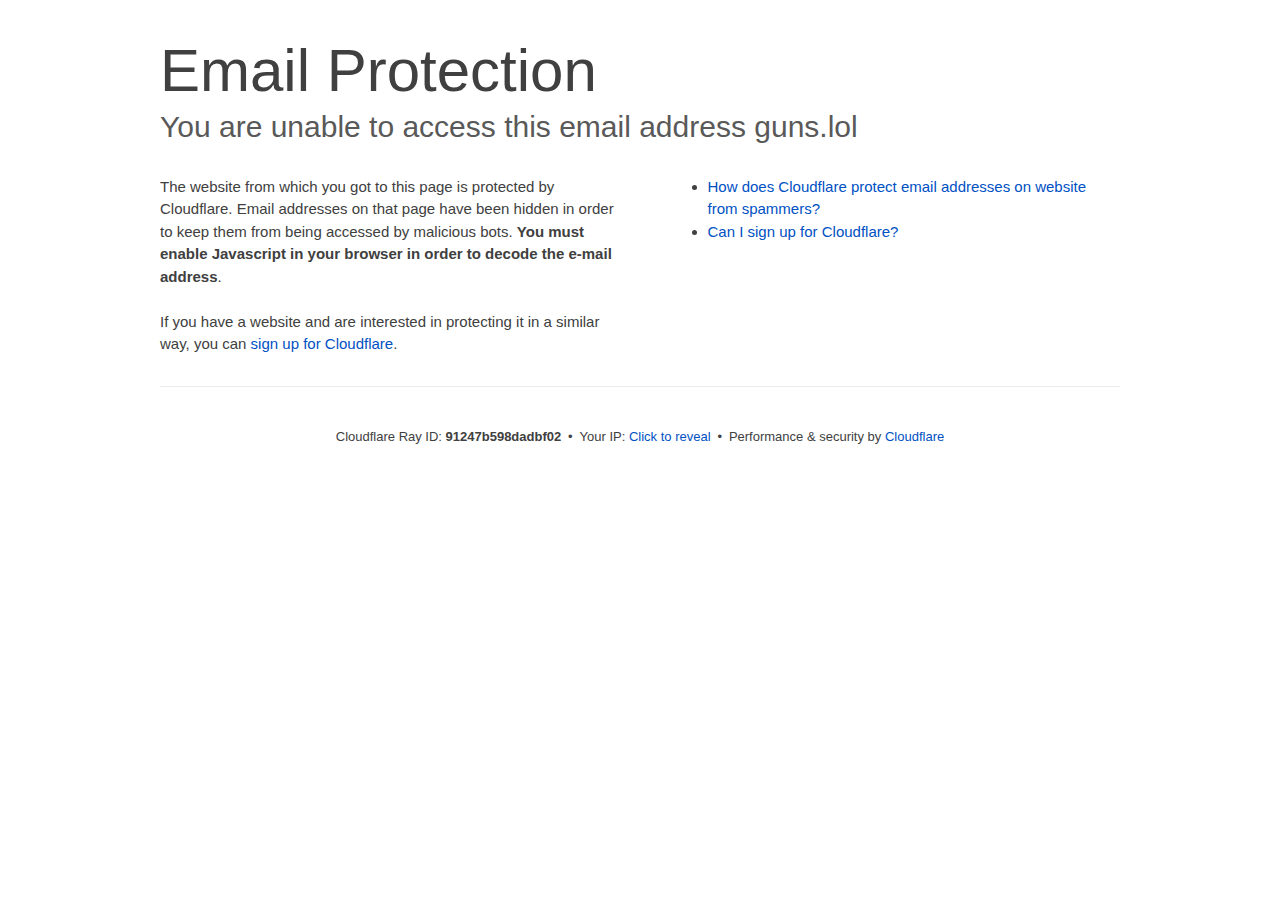
<file: cdn-cgi/l/email-protection.html>
﻿<!DOCTYPE html>
<!--[if lt IE 7]> <html class="no-js ie6 oldie" lang="en-US"> <![endif]-->
<!--[if IE 7]>    <html class="no-js ie7 oldie" lang="en-US"> <![endif]-->
<!--[if IE 8]>    <html class="no-js ie8 oldie" lang="en-US"> <![endif]-->
<!--[if gt IE 8]><!--> <html class="no-js" lang="en-US"> <!--<![endif]-->
<head>
<title>Email Protection | Cloudflare</title>
<meta charset="UTF-8">
<meta http-equiv="Content-Type" content="text/html; charset=UTF-8">
<meta http-equiv="X-UA-Compatible" content="IE=Edge">
<meta name="robots" content="noindex, nofollow">
<meta name="viewport" content="width=device-width,initial-scale=1">
<link rel="stylesheet" id="cf_styles-css" href="../styles/cf.errors.css">
<!--[if lt IE 9]><link rel="stylesheet" id='cf_styles-ie-css' href="/cdn-cgi/styles/cf.errors.ie.css" /><![endif]-->
<style>body{margin:0;padding:0}</style>


<!--[if gte IE 10]><!-->
<script>
  if (!navigator.cookieEnabled) {
    window.addEventListener('DOMContentLoaded', function () {
      var cookieEl = document.getElementById('cookie-alert');
      cookieEl.style.display = 'block';
    })
  }
</script>
<!--<![endif]-->


</head>
<body>
  <div id="cf-wrapper">
    <div class="cf-alert cf-alert-error cf-cookie-error" id="cookie-alert" data-translate="enable_cookies">Please enable cookies.</div>
    <div id="cf-error-details" class="cf-error-details-wrapper">
      <div class="cf-wrapper cf-header cf-error-overview">
        <h1 data-translate="block_headline">Email Protection</h1>
        <h2 class="cf-subheadline"><span data-translate="unable_to_access">You are unable to access this email address</span> guns.lol</h2>
      </div><!-- /.header -->

      <div class="cf-section cf-wrapper">
        <div class="cf-columns two">
          <div class="cf-column">
            <p>The website from which you got to this page is protected by Cloudflare. Email addresses on that page have been hidden in order to keep them from being accessed by malicious bots. <strong>You must enable Javascript in your browser in order to decode the e-mail address</strong>.</p>
            <p>If you have a website and are interested in protecting it in a similar way, you can <a rel="noopener noreferrer" href="https://www.cloudflare.com/sign-up?utm_source=email_protection">sign up for Cloudflare</a>.</p>
          </div>

          <div class="cf-column">
            <div class="grid_4">
              <div class="rail">
                  <div class="panel">
                      <ul class="nobullets">
                        <li><a rel="noopener noreferrer" class="modal-link-faq" href="https://support.cloudflare.com/hc/en-us/articles/200170016-What-is-Email-Address-Obfuscation-">How does Cloudflare protect email addresses on website from spammers?</a></li>
                        <li><a rel="noopener noreferrer" class="modal-link-faq" href="https://support.cloudflare.com/hc/en-us/categories/200275218-Getting-Started">Can I sign up for Cloudflare?</a></li>
                    </ul>
                </div>
              </div>
            </div>
          </div>
        </div>
      </div><!-- /.section -->

      <div class="cf-error-footer cf-wrapper w-240 lg:w-full py-10 sm:py-4 sm:px-8 mx-auto text-center sm:text-left border-solid border-0 border-t border-gray-300">
  <p class="text-13">
    <span class="cf-footer-item sm:block sm:mb-1">Cloudflare Ray ID: <strong class="font-semibold">91247b598dadbf02</strong></span>
    <span class="cf-footer-separator sm:hidden">&bull;</span>
    <span id="cf-footer-item-ip" class="cf-footer-item hidden sm:block sm:mb-1">
      Your IP:
      <button type="button" id="cf-footer-ip-reveal" class="cf-footer-ip-reveal-btn">Click to reveal</button>
      <span class="hidden" id="cf-footer-ip">80.3.250.27</span>
      <span class="cf-footer-separator sm:hidden">&bull;</span>
    </span>
    <span class="cf-footer-item sm:block sm:mb-1"><span>Performance &amp; security by</span> <a rel="noopener noreferrer" href="https://www.cloudflare.com/5xx-error-landing" id="brand_link" target="_blank">Cloudflare</a></span>
    
  </p>
  <script>(function(){function d(){var b=a.getElementById("cf-footer-item-ip"),c=a.getElementById("cf-footer-ip-reveal");b&&"classList"in b&&(b.classList.remove("hidden"),c.addEventListener("click",function(){c.classList.add("hidden");a.getElementById("cf-footer-ip").classList.remove("hidden")}))}var a=document;document.addEventListener&&a.addEventListener("DOMContentLoaded",d)})();</script>
</div><!-- /.error-footer -->


    </div><!-- /#cf-error-details -->
  </div><!-- /#cf-wrapper -->

  <script>
  window._cf_translation = {};
  
  
</script>

</body>
</html>
</file>
<file: cdn-cgi/styles/cf.errors.css>
#cf-wrapper a,#cf-wrapper abbr,#cf-wrapper article,#cf-wrapper aside,#cf-wrapper b,#cf-wrapper big,#cf-wrapper blockquote,#cf-wrapper body,#cf-wrapper canvas,#cf-wrapper caption,#cf-wrapper center,#cf-wrapper cite,#cf-wrapper code,#cf-wrapper dd,#cf-wrapper del,#cf-wrapper details,#cf-wrapper dfn,#cf-wrapper div,#cf-wrapper dl,#cf-wrapper dt,#cf-wrapper em,#cf-wrapper embed,#cf-wrapper fieldset,#cf-wrapper figcaption,#cf-wrapper figure,#cf-wrapper footer,#cf-wrapper form,#cf-wrapper h1,#cf-wrapper h2,#cf-wrapper h3,#cf-wrapper h4,#cf-wrapper h5,#cf-wrapper h6,#cf-wrapper header,#cf-wrapper hgroup,#cf-wrapper html,#cf-wrapper i,#cf-wrapper iframe,#cf-wrapper img,#cf-wrapper label,#cf-wrapper legend,#cf-wrapper li,#cf-wrapper mark,#cf-wrapper menu,#cf-wrapper nav,#cf-wrapper object,#cf-wrapper ol,#cf-wrapper output,#cf-wrapper p,#cf-wrapper pre,#cf-wrapper s,#cf-wrapper samp,#cf-wrapper section,#cf-wrapper small,#cf-wrapper span,#cf-wrapper strike,#cf-wrapper strong,#cf-wrapper sub,#cf-wrapper summary,#cf-wrapper sup,#cf-wrapper table,#cf-wrapper tbody,#cf-wrapper td,#cf-wrapper tfoot,#cf-wrapper th,#cf-wrapper thead,#cf-wrapper tr,#cf-wrapper tt,#cf-wrapper u,#cf-wrapper ul{margin:0;padding:0;border:0;font:inherit;font-size:100%;text-decoration:none;vertical-align:baseline}#cf-wrapper a img{border:none}#cf-wrapper article,#cf-wrapper aside,#cf-wrapper details,#cf-wrapper figcaption,#cf-wrapper figure,#cf-wrapper footer,#cf-wrapper header,#cf-wrapper hgroup,#cf-wrapper menu,#cf-wrapper nav,#cf-wrapper section,#cf-wrapper summary{display:block}#cf-wrapper .cf-columns:after,#cf-wrapper .cf-columns:before,#cf-wrapper .cf-section:after,#cf-wrapper .cf-section:before,#cf-wrapper .cf-wrapper:after,#cf-wrapper .cf-wrapper:before,#cf-wrapper .clearfix:after,#cf-wrapper .clearfix:before,#cf-wrapper section:after,#cf-wrapper section:before{content:" ";display:table}#cf-wrapper .cf-columns:after,#cf-wrapper .cf-section:after,#cf-wrapper .cf-wrapper:after,#cf-wrapper .clearfix:after,#cf-wrapper section:after{clear:both}#cf-wrapper{display:block;margin:0;padding:0;position:relative;text-align:left;width:100%;z-index:999999999;color:#404040!important;font-family:-apple-system,BlinkMacSystemFont,Segoe UI,Roboto,Oxygen,Ubuntu,Helvetica Neue,Arial,sans-serif!important;font-size:15px!important;line-height:1.5!important;text-decoration:none!important;letter-spacing:normal;-webkit-tap-highlight-color:rgba(246,139,31,.3);-webkit-font-smoothing:antialiased}#cf-wrapper .cf-section,#cf-wrapper section{background:0 0;display:block;margin-bottom:2em;margin-top:2em}#cf-wrapper .cf-wrapper{margin-left:auto;margin-right:auto;width:90%}#cf-wrapper .cf-columns{display:block;list-style:none;padding:0;width:100%}#cf-wrapper .cf-columns img,#cf-wrapper .cf-columns input,#cf-wrapper .cf-columns object,#cf-wrapper .cf-columns select,#cf-wrapper .cf-columns textarea{max-width:100%}#cf-wrapper .cf-columns>.cf-column{float:left;padding-bottom:45px;width:100%;box-sizing:border-box}@media screen and (min-width:49.2em){#cf-wrapper .cf-columns.cols-2>.cf-column:nth-child(n+3),#cf-wrapper .cf-columns.cols-3>.cf-column:nth-child(n+4),#cf-wrapper .cf-columns.cols-4>.cf-column:nth-child(n+3),#cf-wrapper .cf-columns.four>.cf-column:nth-child(n+3),#cf-wrapper .cf-columns.three>.cf-column:nth-child(n+4),#cf-wrapper .cf-columns.two>.cf-column:nth-child(n+3){padding-top:67.5px}#cf-wrapper .cf-columns>.cf-column{padding-bottom:0}#cf-wrapper .cf-columns.cols-2>.cf-column,#cf-wrapper .cf-columns.cols-4>.cf-column,#cf-wrapper .cf-columns.four>.cf-column,#cf-wrapper .cf-columns.two>.cf-column{padding-left:0;padding-right:22.5px;width:50%}#cf-wrapper .cf-columns.cols-2>.cf-column:nth-child(2n),#cf-wrapper .cf-columns.cols-4>.cf-column:nth-child(2n),#cf-wrapper .cf-columns.four>.cf-column:nth-child(2n),#cf-wrapper .cf-columns.two>.cf-column:nth-child(2n){padding-left:22.5px;padding-right:0}#cf-wrapper .cf-columns.cols-2>.cf-column:nth-child(odd),#cf-wrapper .cf-columns.cols-4>.cf-column:nth-child(odd),#cf-wrapper .cf-columns.four>.cf-column:nth-child(odd),#cf-wrapper .cf-columns.two>.cf-column:nth-child(odd){clear:left}#cf-wrapper .cf-columns.cols-3>.cf-column,#cf-wrapper .cf-columns.three>.cf-column{padding-left:30px;width:33.3333333333333%}#cf-wrapper .cf-columns.cols-3>.cf-column:first-child,#cf-wrapper .cf-columns.cols-3>.cf-column:nth-child(3n+1),#cf-wrapper .cf-columns.three>.cf-column:first-child,#cf-wrapper .cf-columns.three>.cf-column:nth-child(3n+1){clear:left;padding-left:0;padding-right:30px}#cf-wrapper .cf-columns.cols-3>.cf-column:nth-child(3n+2),#cf-wrapper .cf-columns.three>.cf-column:nth-child(3n+2){padding-left:15px;padding-right:15px}#cf-wrapper .cf-columns.cols-3>.cf-column:nth-child(-n+3),#cf-wrapper .cf-columns.three>.cf-column:nth-child(-n+3){padding-top:0}}@media screen and (min-width:66em){#cf-wrapper .cf-columns>.cf-column{padding-bottom:0}#cf-wrapper .cf-columns.cols-4>.cf-column,#cf-wrapper .cf-columns.four>.cf-column{padding-left:33.75px;width:25%}#cf-wrapper .cf-columns.cols-4>.cf-column:nth-child(odd),#cf-wrapper .cf-columns.four>.cf-column:nth-child(odd){clear:none}#cf-wrapper .cf-columns.cols-4>.cf-column:first-child,#cf-wrapper .cf-columns.cols-4>.cf-column:nth-child(4n+1),#cf-wrapper .cf-columns.four>.cf-column:first-child,#cf-wrapper .cf-columns.four>.cf-column:nth-child(4n+1){clear:left;padding-left:0;padding-right:33.75px}#cf-wrapper .cf-columns.cols-4>.cf-column:nth-child(4n+2),#cf-wrapper .cf-columns.four>.cf-column:nth-child(4n+2){padding-left:11.25px;padding-right:22.5px}#cf-wrapper .cf-columns.cols-4>.cf-column:nth-child(4n+3),#cf-wrapper .cf-columns.four>.cf-column:nth-child(4n+3){padding-left:22.5px;padding-right:11.25px}#cf-wrapper .cf-columns.cols-4>.cf-column:nth-child(n+5),#cf-wrapper .cf-columns.four>.cf-column:nth-child(n+5){padding-top:67.5px}#cf-wrapper .cf-columns.cols-4>.cf-column:nth-child(-n+4),#cf-wrapper .cf-columns.four>.cf-column:nth-child(-n+4){padding-top:0}}#cf-wrapper a{background:0 0;border:0;color:#0051c3;outline:0;text-decoration:none;-webkit-transition:all .15s ease;transition:all .15s ease}#cf-wrapper a:hover{background:0 0;border:0;color:#f68b1f}#cf-wrapper a:focus{background:0 0;border:0;color:#62a1d8;outline:0}#cf-wrapper a:active{background:0 0;border:0;color:#c16508;outline:0}#cf-wrapper h1,#cf-wrapper h2,#cf-wrapper h3,#cf-wrapper h4,#cf-wrapper h5,#cf-wrapper h6,#cf-wrapper p{color:#404040;margin:0;padding:0}#cf-wrapper h1,#cf-wrapper h2,#cf-wrapper h3{font-weight:400}#cf-wrapper h4,#cf-wrapper h5,#cf-wrapper h6,#cf-wrapper strong{font-weight:600}#cf-wrapper h1{font-size:36px;line-height:1.2}#cf-wrapper h2{font-size:30px;line-height:1.3}#cf-wrapper h3{font-size:25px;line-height:1.3}#cf-wrapper h4{font-size:20px;line-height:1.3}#cf-wrapper h5{font-size:15px}#cf-wrapper h6{font-size:13px}#cf-wrapper ol,#cf-wrapper ul{list-style:none;margin-left:3em}#cf-wrapper ul{list-style-type:disc}#cf-wrapper ol{list-style-type:decimal}#cf-wrapper em{font-style:italic}#cf-wrapper .cf-subheadline{color:#595959;font-weight:300}#cf-wrapper .cf-text-error{color:#bd2426}#cf-wrapper .cf-text-success{color:#9bca3e}#cf-wrapper ol+h2,#cf-wrapper ol+h3,#cf-wrapper ol+h4,#cf-wrapper ol+h5,#cf-wrapper ol+h6,#cf-wrapper ol+p,#cf-wrapper p+dl,#cf-wrapper p+ol,#cf-wrapper p+p,#cf-wrapper p+table,#cf-wrapper p+ul,#cf-wrapper ul+h2,#cf-wrapper ul+h3,#cf-wrapper ul+h4,#cf-wrapper ul+h5,#cf-wrapper ul+h6,#cf-wrapper ul+p{margin-top:1.5em}#cf-wrapper h1+p,#cf-wrapper p+h1,#cf-wrapper p+h2,#cf-wrapper p+h3,#cf-wrapper p+h4,#cf-wrapper p+h5,#cf-wrapper p+h6{margin-top:1.25em}#cf-wrapper h1+h2,#cf-wrapper h1+h3,#cf-wrapper h2+h3,#cf-wrapper h3+h4,#cf-wrapper h4+h5{margin-top:.25em}#cf-wrapper h2+p{margin-top:1em}#cf-wrapper h1+h4,#cf-wrapper h1+h5,#cf-wrapper h1+h6,#cf-wrapper h2+h4,#cf-wrapper h2+h5,#cf-wrapper h2+h6,#cf-wrapper h3+h5,#cf-wrapper h3+h6,#cf-wrapper h3+p,#cf-wrapper h4+p,#cf-wrapper h5+ol,#cf-wrapper h5+p,#cf-wrapper h5+ul{margin-top:.5em}#cf-wrapper .cf-btn{background-color:transparent;border:1px solid #999;color:#404040;font-size:14px;font-weight:400;line-height:1.2;margin:0;padding:.6em 1.33333em .53333em;-webkit-user-select:none;-moz-user-select:none;-ms-user-select:none;user-select:none;display:-moz-inline-stack;display:inline-block;vertical-align:middle;zoom:1;border-radius:2px;box-sizing:border-box;-webkit-transition:all .2s ease;transition:all .2s ease}#cf-wrapper .cf-btn:hover{background-color:#bfbfbf;border:1px solid #737373;color:#fff}#cf-wrapper .cf-btn:focus{color:inherit;outline:0;box-shadow:inset 0 0 4px rgba(0,0,0,.3)}#cf-wrapper .cf-btn.active,#cf-wrapper .cf-btn:active{background-color:#bfbfbf;border:1px solid #404040;color:#272727}#cf-wrapper .cf-btn::-moz-focus-inner{padding:0;border:0}#cf-wrapper .cf-btn .cf-caret{border-top-color:currentColor;margin-left:.25em;margin-top:.18333em}#cf-wrapper .cf-btn-primary{background-color:#2f7bbf;border:1px solid transparent;color:#fff}#cf-wrapper .cf-btn-primary:hover{background-color:#62a1d8;border:1px solid #2f7bbf;color:#fff}#cf-wrapper .cf-btn-primary.active,#cf-wrapper .cf-btn-primary:active,#cf-wrapper .cf-btn-primary:focus{background-color:#62a1d8;border:1px solid #163959;color:#fff}#cf-wrapper .cf-btn-danger,#cf-wrapper .cf-btn-error,#cf-wrapper .cf-btn-important{background-color:#bd2426;border-color:transparent;color:#fff}#cf-wrapper .cf-btn-danger:hover,#cf-wrapper .cf-btn-error:hover,#cf-wrapper .cf-btn-important:hover{background-color:#de5052;border-color:#bd2426;color:#fff}#cf-wrapper .cf-btn-danger.active,#cf-wrapper .cf-btn-danger:active,#cf-wrapper .cf-btn-danger:focus,#cf-wrapper .cf-btn-error.active,#cf-wrapper .cf-btn-error:active,#cf-wrapper .cf-btn-error:focus,#cf-wrapper .cf-btn-important.active,#cf-wrapper .cf-btn-important:active,#cf-wrapper .cf-btn-important:focus{background-color:#de5052;border-color:#521010;color:#fff}#cf-wrapper .cf-btn-accept,#cf-wrapper .cf-btn-success{background-color:#9bca3e;border:1px solid transparent;color:#fff}#cf-wrapper .cf-btn-accept:hover,#cf-wrapper .cf-btn-success:hover{background-color:#bada7a;border:1px solid #9bca3e;color:#fff}#cf-wrapper .active.cf-btn-accept,#cf-wrapper .cf-btn-accept:active,#cf-wrapper .cf-btn-accept:focus,#cf-wrapper .cf-btn-success.active,#cf-wrapper .cf-btn-success:active,#cf-wrapper .cf-btn-success:focus{background-color:#bada7a;border:1px solid #516b1d;color:#fff}#cf-wrapper .cf-btn-accept{color:transparent;font-size:0;height:36.38px;overflow:hidden;position:relative;text-indent:0;width:36.38px;white-space:nowrap}#cf-wrapper input,#cf-wrapper select,#cf-wrapper textarea{background:#fff!important;border:1px solid #999!important;color:#404040!important;font-size:.86667em!important;line-height:1.24!important;margin:0 0 1em!important;max-width:100%!important;outline:0!important;padding:.45em .75em!important;vertical-align:middle!important;display:-moz-inline-stack;display:inline-block;zoom:1;box-sizing:border-box;-webkit-transition:all .2s ease;transition:all .2s ease;border-radius:2px}#cf-wrapper input:hover,#cf-wrapper select:hover,#cf-wrapper textarea:hover{border-color:gray}#cf-wrapper input:focus,#cf-wrapper select:focus,#cf-wrapper textarea:focus{border-color:#2f7bbf;outline:0;box-shadow:0 0 8px rgba(47,123,191,.5)}#cf-wrapper fieldset{width:100%}#cf-wrapper label{display:block;font-size:13px;margin-bottom:.38333em}#cf-wrapper .cf-form-stacked .select2-container,#cf-wrapper .cf-form-stacked input,#cf-wrapper .cf-form-stacked select,#cf-wrapper .cf-form-stacked textarea{display:block;width:100%}#cf-wrapper .cf-form-stacked input[type=button],#cf-wrapper .cf-form-stacked input[type=checkbox],#cf-wrapper .cf-form-stacked input[type=submit]{display:-moz-inline-stack;display:inline-block;vertical-align:middle;zoom:1;width:auto}#cf-wrapper .cf-form-actions{text-align:right}#cf-wrapper .cf-alert{background-color:#f9b169;border:1px solid #904b06;color:#404040;font-size:13px;padding:7.5px 15px;position:relative;vertical-align:middle;border-radius:2px}#cf-wrapper .cf-alert:empty{display:none}#cf-wrapper .cf-alert .cf-close{border:1px solid transparent;color:inherit;font-size:18.75px;line-height:1;padding:0;position:relative;right:-18.75px;top:0}#cf-wrapper .cf-alert .cf-close:hover{background-color:transparent;border-color:currentColor;color:inherit}#cf-wrapper .cf-alert-danger,#cf-wrapper .cf-alert-error{background-color:#de5052;border-color:#521010;color:#fff}#cf-wrapper .cf-alert-success{background-color:#bada7a;border-color:#516b1d;color:#516b1d}#cf-wrapper .cf-alert-warning{background-color:#f9b169;border-color:#904b06;color:#404040}#cf-wrapper .cf-alert-info{background-color:#62a1d8;border-color:#163959;color:#163959}#cf-wrapper .cf-alert-nonessential{background-color:#ebebeb;border-color:#999;color:#404040}#cf-wrapper .cf-icon-exclamation-sign{background:url(../images/icon-exclamation.png) 50% no-repeat;height:54px;width:54px;display:-moz-inline-stack;display:inline-block;vertical-align:middle;zoom:1}#cf-wrapper h1 .cf-icon-exclamation-sign{margin-top:-10px}#cf-wrapper #cf-error-banner{background-color:#fff;border-bottom:3px solid #f68b1f;padding:15px 15px 20px;position:relative;z-index:999999999;box-shadow:0 2px 8px rgba(0,0,0,.2)}#cf-wrapper #cf-error-banner h4,#cf-wrapper #cf-error-banner p{display:-moz-inline-stack;display:inline-block;vertical-align:bottom;zoom:1}#cf-wrapper #cf-error-banner h4{color:#2f7bbf;font-weight:400;font-size:20px;line-height:1;vertical-align:baseline}#cf-wrapper #cf-error-banner .cf-error-actions{margin-bottom:10px;text-align:center;width:100%}#cf-wrapper #cf-error-banner .cf-error-actions a{display:-moz-inline-stack;display:inline-block;vertical-align:middle;zoom:1}#cf-wrapper #cf-error-banner .cf-error-actions a+a{margin-left:10px}#cf-wrapper #cf-error-banner .cf-error-actions .cf-btn-accept,#cf-wrapper #cf-error-banner .cf-error-actions .cf-btn-success{color:#fff}#cf-wrapper #cf-error-banner .error-header-desc{text-align:left}#cf-wrapper #cf-error-banner .cf-close{color:#999;cursor:pointer;display:inline-block;font-size:34.5px;float:none;font-weight:700;height:22.5px;line-height:.6;overflow:hidden;position:absolute;right:20px;top:25px;text-indent:200%;width:22.5px}#cf-wrapper #cf-error-banner .cf-close:hover{color:gray}#cf-wrapper #cf-error-banner .cf-close:before{content:"\00D7";left:0;height:100%;position:absolute;text-align:center;text-indent:0;top:0;width:100%}#cf-inline-error-wrapper{box-shadow:0 2px 10px rgba(0,0,0,.5)}#cf-wrapper #cf-error-details{background:#fff}#cf-wrapper #cf-error-details .cf-error-overview{padding:25px 0 0}#cf-wrapper #cf-error-details .cf-error-overview h1,#cf-wrapper #cf-error-details .cf-error-overview h2{font-weight:300}#cf-wrapper #cf-error-details .cf-error-overview h2{margin-top:0}#cf-wrapper #cf-error-details .cf-highlight{background:#ebebeb;overflow-x:hidden;padding:30px 0;background-image:-webkit-gradient(linear,left top, left bottom,from(#dedede),color-stop(3%, #ebebeb),color-stop(97%, #ebebeb),to(#dedede));background-image:linear-gradient(top,#dedede,#ebebeb 3%,#ebebeb 97%,#dedede)}#cf-wrapper #cf-error-details .cf-highlight h3{color:#999;font-weight:300}#cf-wrapper #cf-error-details .cf-highlight .cf-column:last-child{padding-bottom:0}#cf-wrapper #cf-error-details .cf-highlight .cf-highlight-inverse{background-color:#fff;padding:15px;border-radius:2px}#cf-wrapper #cf-error-details .cf-status-display h3{margin-top:.5em}#cf-wrapper #cf-error-details .cf-status-label{color:#9bca3e;font-size:1.46667em}#cf-wrapper #cf-error-details .cf-status-label,#cf-wrapper #cf-error-details .cf-status-name{display:inline}#cf-wrapper #cf-error-details .cf-status-item{display:block;position:relative;text-align:left}#cf-wrapper #cf-error-details .cf-status-item,#cf-wrapper #cf-error-details .cf-status-item.cf-column{padding-bottom:1.5em}#cf-wrapper #cf-error-details .cf-status-item.cf-error-source{display:block;text-align:center}#cf-wrapper #cf-error-details .cf-status-item.cf-error-source:after{bottom:-60px;content:"";display:none;border-bottom:18px solid #fff;border-left:20px solid transparent;border-right:20px solid transparent;height:0;left:50%;margin-left:-9px;position:absolute;right:50%;width:0}#cf-wrapper #cf-error-details .cf-status-item+.cf-status-item{border-top:1px solid #dedede;padding-top:1.5em}#cf-wrapper #cf-error-details .cf-status-item+.cf-status-item:before{background:url(../images/cf-icon-horizontal-arrow.png) no-repeat;content:"";display:block;left:0;position:absolute;top:25.67px}#cf-wrapper #cf-error-details .cf-error-source .cf-icon-error-container{height:85px;margin-bottom:2.5em}#cf-wrapper #cf-error-details .cf-error-source .cf-status-label{color:#bd2426}#cf-wrapper #cf-error-details .cf-error-source .cf-icon{display:block}#cf-wrapper #cf-error-details .cf-error-source .cf-icon-status{bottom:-10px;left:50%;top:auto;right:auto}#cf-wrapper #cf-error-details .cf-error-source .cf-status-label,#cf-wrapper #cf-error-details .cf-error-source .cf-status-name{display:block}#cf-wrapper #cf-error-details .cf-icon-error-container{height:auto;position:relative}#cf-wrapper #cf-error-details .cf-icon-status{display:block;margin-left:-24px;position:absolute;top:0;right:0}#cf-wrapper #cf-error-details .cf-icon{display:none;margin:0 auto}#cf-wrapper #cf-error-details .cf-status-desc{display:block;height:22.5px;overflow:hidden;text-overflow:ellipsis;width:100%;white-space:nowrap}#cf-wrapper #cf-error-details .cf-status-desc:empty{display:none}#cf-wrapper #cf-error-details .cf-error-footer{padding:1.33333em 0;border-top:1px solid #ebebeb;text-align:center}#cf-wrapper #cf-error-details .cf-error-footer p{font-size:13px}#cf-wrapper #cf-error-details .cf-error-footer select{margin:0!important}#cf-wrapper #cf-error-details .cf-footer-item{display:block;margin-bottom:5px;text-align:left}#cf-wrapper #cf-error-details .cf-footer-separator{display:none}#cf-wrapper #cf-error-details .cf-captcha-info{margin-bottom:10px;position:relative;text-align:center}#cf-wrapper #cf-error-details .cf-captcha-image{height:57px;width:300px}#cf-wrapper #cf-error-details .cf-captcha-actions{margin-top:15px}#cf-wrapper #cf-error-details .cf-captcha-actions a{font-size:0;height:36.38px;overflow:hidden;padding-left:1.2em;padding-right:1.2em;position:relative;text-indent:-9999px;width:36.38px;white-space:nowrap}#cf-wrapper #cf-error-details .cf-captcha-actions a.cf-icon-refresh span{background-position:0 -787px}#cf-wrapper #cf-error-details .cf-captcha-actions a.cf-icon-announce span{background-position:0 -767px}#cf-wrapper #cf-error-details .cf-captcha-actions a.cf-icon-question span{background-position:0 -827px}#cf-wrapper #cf-error-details .cf-screenshot-container{background:url(../images/browser-bar.png) no-repeat #fff;max-height:400px;max-width:100%;overflow:hidden;padding-top:53px;width:960px;border-radius:5px 5px 0 0}#cf-wrapper #cf-error-details .cf-screenshot-container .cf-no-screenshot{background:url(../images/cf-no-screenshot-warn.png) no-repeat;display:block;height:158px;left:25%;margin-top:-79px;overflow:hidden;position:relative;top:50%;width:178px}#cf-wrapper #cf-error-details .cf-captcha-container .cf-screenshot-container,#cf-wrapper #cf-error-details .cf-captcha-container .cf-screenshot-container img,#recaptcha-widget .cf-alert,#recaptcha-widget .recaptcha_only_if_audio,.cf-cookie-error{display:none}#cf-wrapper #cf-error-details .cf-screenshot-container .cf-no-screenshot.error{background:url(../images/cf-no-screenshot-error.png) no-repeat;height:175px}#cf-wrapper #cf-error-details .cf-screenshot-container.cf-screenshot-full .cf-no-screenshot{left:50%;margin-left:-89px}.cf-captcha-info iframe{max-width:100%}#cf-wrapper .cf-icon-ok{background:url(../images/cf-icon-ok.png) no-repeat;height:48px;width:48px}#cf-wrapper .cf-icon-error{background:url(../images/cf-icon-error.png) no-repeat;height:48px;width:48px}#cf-wrapper .cf-icon-browser{background:url(../images/cf-icon-browser.png) no-repeat;height:80px;width:100px}#cf-wrapper .cf-icon-cloud{background:url(../images/cf-icon-cloud.png) no-repeat;height:77px;width:151px}#cf-wrapper .cf-icon-server{background:url(../images/cf-icon-server.png) no-repeat;height:75px;width:95px}#cf-wrapper .cf-caret{border:.33333em solid transparent;border-top-color:inherit;content:"";height:0;width:0;display:-moz-inline-stack;display:inline-block;vertical-align:middle;zoom:1}@media screen and (min-width:49.2em){#cf-wrapper #cf-error-details .cf-status-desc:empty,#cf-wrapper #cf-error-details .cf-status-item.cf-error-source:after,#cf-wrapper #cf-error-details .cf-status-item .cf-icon,#cf-wrapper #cf-error-details .cf-status-label,#cf-wrapper #cf-error-details .cf-status-name{display:block}#cf-wrapper .cf-wrapper{width:708px}#cf-wrapper #cf-error-banner{padding:20px 20px 25px}#cf-wrapper #cf-error-banner .cf-error-actions{margin-bottom:15px}#cf-wrapper #cf-error-banner .cf-error-header-desc h4{margin-right:.5em}#cf-wrapper #cf-error-details h1{font-size:4em}#cf-wrapper #cf-error-details .cf-error-overview{padding-top:2.33333em}#cf-wrapper #cf-error-details .cf-highlight{padding:4em 0}#cf-wrapper #cf-error-details .cf-status-item{text-align:center}#cf-wrapper #cf-error-details .cf-status-item,#cf-wrapper #cf-error-details .cf-status-item.cf-column{padding-bottom:0}#cf-wrapper #cf-error-details .cf-status-item+.cf-status-item{border:0;padding-top:0}#cf-wrapper #cf-error-details .cf-status-item+.cf-status-item:before{background-position:0 -544px;height:24.75px;margin-left:-37.5px;width:75px;background-size:131.25px auto}#cf-wrapper #cf-error-details .cf-icon-error-container{height:85px;margin-bottom:2.5em}#cf-wrapper #cf-error-details .cf-icon-status{bottom:-10px;left:50%;top:auto;right:auto}#cf-wrapper #cf-error-details .cf-error-footer{padding:2.66667em 0}#cf-wrapper #cf-error-details .cf-footer-item,#cf-wrapper #cf-error-details .cf-footer-separator{display:-moz-inline-stack;display:inline-block;vertical-align:baseline;zoom:1}#cf-wrapper #cf-error-details .cf-footer-separator{padding:0 .25em}#cf-wrapper #cf-error-details .cf-status-item.cloudflare-status:before{margin-left:-50px}#cf-wrapper #cf-error-details .cf-status-item.cloudflare-status+.status-item:before{margin-left:-25px}#cf-wrapper #cf-error-details .cf-screenshot-container{height:400px;margin-bottom:-4em;max-width:none}#cf-wrapper #cf-error-details .cf-captcha-container .cf-screenshot-container,#cf-wrapper #cf-error-details .cf-captcha-container .cf-screenshot-container img{display:block}}@media screen and (min-width:66em){#cf-wrapper .cf-wrapper{width:960px}#cf-wrapper #cf-error-banner .cf-close{position:relative;right:auto;top:auto}#cf-wrapper #cf-error-banner .cf-details{white-space:nowrap}#cf-wrapper #cf-error-banner .cf-details-link{padding-right:.5em}#cf-wrapper #cf-error-banner .cf-error-actions{float:right;margin-bottom:0;text-align:left;width:auto}#cf-wrapper #cf-error-details .cf-status-item+.cf-status-item:before{background-position:0 -734px;height:33px;margin-left:-50px;width:100px;background-size:auto}#cf-wrapper #cf-error-details .cf-status-item.cf-cloudflare-status:before{margin-left:-66.67px}#cf-wrapper #cf-error-details .cf-status-item.cf-cloudflare-status+.cf-status-item:before{margin-left:-37.5px}#cf-wrapper #cf-error-details .cf-captcha-image{float:left}#cf-wrapper #cf-error-details .cf-captcha-actions{position:absolute;top:0;right:0}}.no-js #cf-wrapper .js-only{display:none}#cf-wrapper #cf-error-details .heading-ray-id{font-family:monaco,courier,monospace;font-size:15px;white-space:nowrap} #cf-wrapper #cf-error-details .cf-footer-item.hidden,.cf-error-footer .hidden{display:none} .cf-error-footer .cf-footer-ip-reveal-btn{-webkit-appearance:button;-moz-appearance:button;appearance:button;text-decoration:none;background:none;color:inherit;border:none;padding:0;font:inherit;cursor:pointer;color:#0051c3;-webkit-transition:color .15s ease;transition:color .15s ease}.cf-error-footer .cf-footer-ip-reveal-btn:hover{color:#ee730a}
</file>
